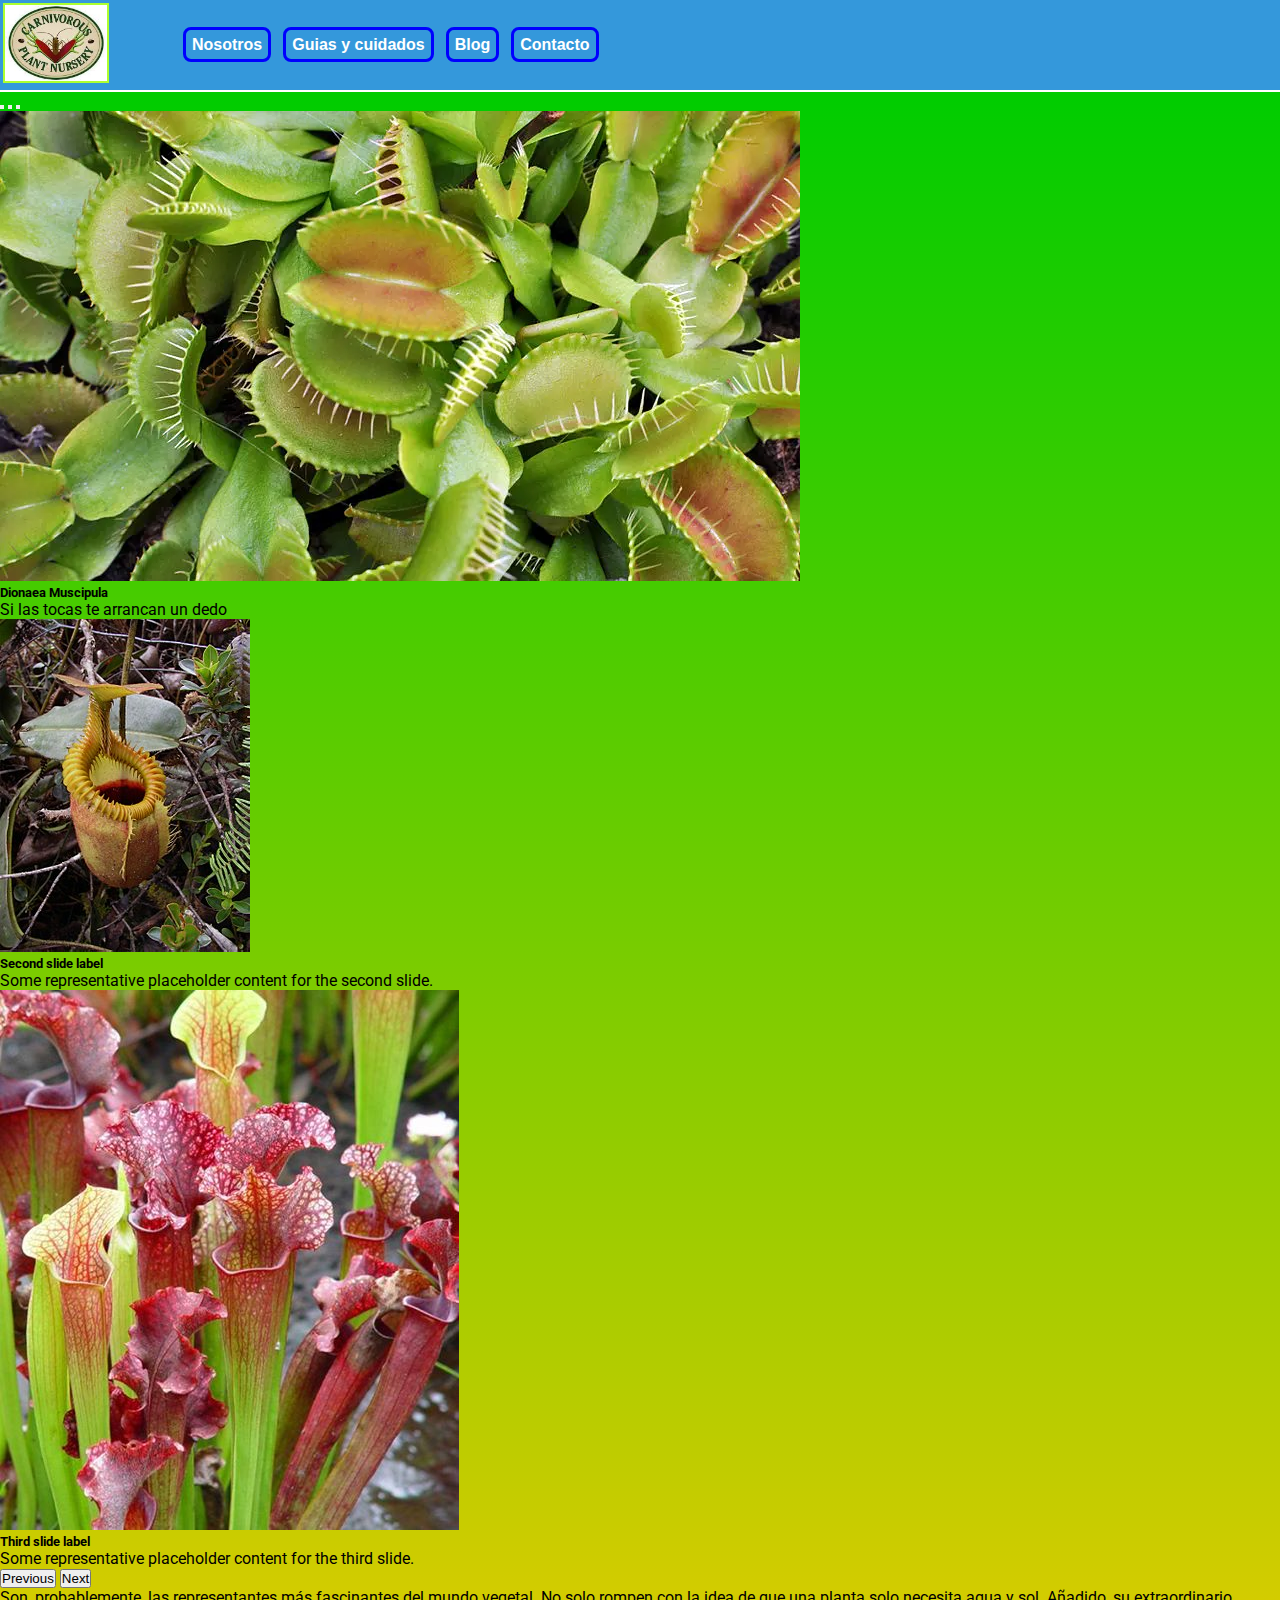
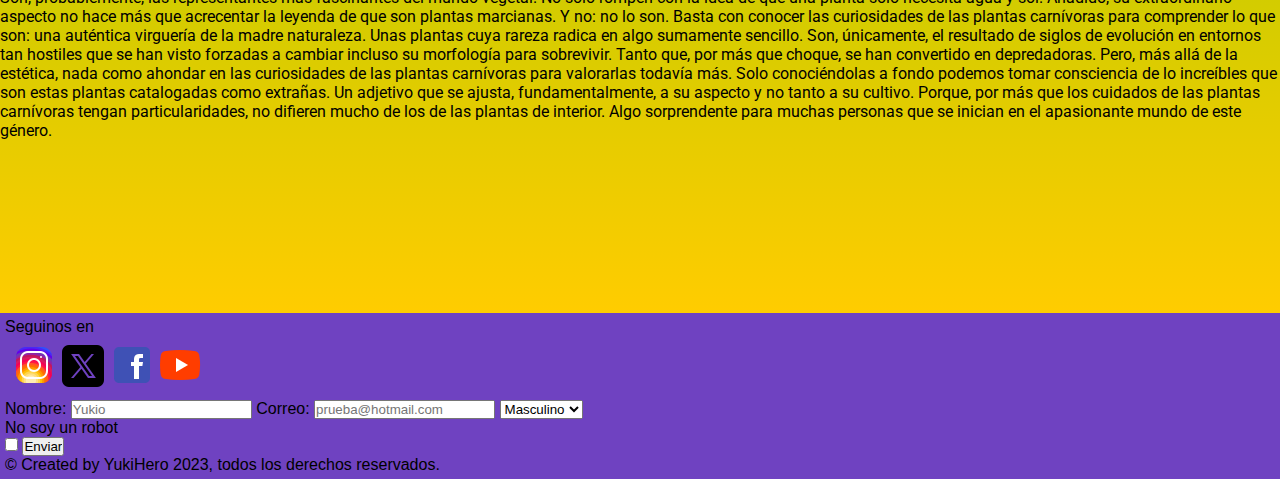
<file: index.html>
<!DOCTYPE html>
<html lang="en">
  <head>
    <meta charset="UTF-8" />
    <meta name="viewport" content="width=device-width, initial-scale=1.0" />
    <title>index</title>

    <!-- CSS S-->
    <link rel="stylesheet" href="CSS/style.css" />
    <!-- favicon -->
    <link rel="shortcut icon" href="img/favicon/icons8-carnivorous-plant-32.png" type="image/x-icon">
    <!--  import font Lato  -->
    <link rel="preconnect" href="https://fonts.googleapis.com" />
    <link rel="preconnect" href="https://fonts.gstatic.com" crossorigin />
    <link
      href="https://fonts.googleapis.com/css2?family=Lato:ital,wght@1,300&display=swap"
      rel="stylesheet"
    />
    <link rel="preconnect" href="https://fonts.googleapis.com" />
    <link rel="preconnect" href="https://fonts.gstatic.com" crossorigin />
    <link
      href="https://fonts.googleapis.com/css2?family=Roboto&display=swap"
      rel="stylesheet"
    />
    <!--link bootstrap-->
    <link href="https://cdn.jsdelivr.net/npm/bootstrap@5.3.2/dist/css/bootstrap.min.css" rel="stylesheet" integrity="sha384-T3c6CoIi6uLrA9TneNEoa7RxnatzjcDSCmG1MXxSR1GAsXEV/Dwwykc2MPK8M2HN" crossorigin="anonymous">

  </head>

  <body>
    <header class="header">
    
      <!-- Header with Logo & Navigate Section-->
      <a href="index.html"><img src="img/logo.jpg" alt="logo" /> </a>
      <nav class="nav">
        <ul>
          <a href="HTML/Nosotros.html">Nosotros</a>
          <a href="HTML/Guias_y_cuidados.html">Guias y cuidados</a>
          <a href="HTML/Blog.html">Blog</a>
          <a href="HTML/Contacto.html">Contacto</a>
        </ul>
      </nav>
      
      <div class="mobile-menu">
        <div class="dropdown">
          <!-- agrego el navbar de la hamburguesa por bootstrap -->
          <button class="navbar-toggler" type="button" data-bs-toggle="dropdown" aria-expanded="false">
            <img src="img/hamburguesa-menú.gif" alt="manu hamburguesa">
          </button>
          <ul class="dropdown-menu">
            <li><a class="dropdown-item" href="HTML/Nosotros.html">Nosotros</a></li>
            <li><a class="dropdown-item" href="HTML/Guias_y_cuidados.html">Guias y cuidados</a></li>
            <li><a class="dropdown-item" href="HTML/Blog.html">Blog</a></li>
            <li><a class="dropdown-item" href="HTML/Contacto.html">Contacto</a></li>
          </ul>
        </div> 
      </div>
      
    </header>
    
    <main>
      

      <!-- uso del contenedor de bootstrap -->
      <section class="container" >
        <div class="row">
          <div class="col">
          <!--Uso de Carrousel-->
            <div id="carouselExampleCaptions" class="carousel slide">
              <div class="carousel-indicators">
                <button type="button" data-bs-target="#carouselExampleCaptions" data-bs-slide-to="0" class="active" aria-current="true" aria-label="Slide 1"></button>
                <button type="button" data-bs-target="#carouselExampleCaptions" data-bs-slide-to="1" aria-label="Slide 2"></button>
                <button type="button" data-bs-target="#carouselExampleCaptions" data-bs-slide-to="2" aria-label="Slide 3"></button>
              </div>
              <div class="carousel-inner">
                <div class="carousel-item active">
                  <img src="img/dionaea_index.webp" class="d-block w-100" alt="Dionaea">
                  <div class="carousel-caption d-none d-md-block">
                    <h5>Dionaea Muscipula</h5>
                    <p>Si las tocas te arrancan un dedo</p>
                  </div>
                </div>
                <div class="carousel-item">
                  <img src="img/Nepenthes.jpg" class="d-block w-100" alt="Nepenthes">
                  <div class="carousel-caption d-none d-md-block">
                    <h5>Second slide label</h5>
                    <p>Some representative placeholder content for the second slide.</p>
                  </div>
                </div>
                <div class="carousel-item">
                  <img src="img/sarracenia.jpg" class="d-block w-100" alt="...">
                  <div class="carousel-caption d-none d-md-block">
                    <h5>Third slide label</h5>
                    <p>Some representative placeholder content for the third slide.</p>
                  </div>
                </div>
              </div>
              <button class="carousel-control-prev" type="button" data-bs-target="#carouselExampleCaptions" data-bs-slide="prev">
                <span class="carousel-control-prev-icon" aria-hidden="true"></span>
                <span class="visually-hidden">Previous</span>
              </button>
              <button class="carousel-control-next" type="button" data-bs-target="#carouselExampleCaptions" data-bs-slide="next">
                <span class="carousel-control-next-icon" aria-hidden="true"></span>
                <span class="visually-hidden">Next</span>
              </button>
            </div>
          </div>
        </div>
      <p>
        Son, probablemente, las representantes más fascinantes del mundo
        vegetal. No solo rompen con la idea de que una planta solo necesita agua
        y sol. Añadido, su extraordinario aspecto no hace más que acrecentar la
        leyenda de que son plantas marcianas. Y no: no lo son. Basta con conocer
        las curiosidades de las plantas carnívoras para comprender lo que son:
        una auténtica virguería de la madre naturaleza. Unas plantas cuya rareza
        radica en algo sumamente sencillo. Son, únicamente, el resultado de
        siglos de evolución en entornos tan hostiles que se han visto forzadas a
        cambiar incluso su morfología para sobrevivir. Tanto que, por más que
        choque, se han convertido en depredadoras. Pero, más allá de la
        estética, nada como ahondar en las curiosidades de las plantas
        carnívoras para valorarlas todavía más. Solo conociéndolas a fondo
        podemos tomar consciencia de lo increíbles que son estas plantas
        catalogadas como extrañas. Un adjetivo que se ajusta, fundamentalmente,
        a su aspecto y no tanto a su cultivo. Porque, por más que los cuidados
        de las plantas carnívoras tengan particularidades, no difieren mucho de
        los de las plantas de interior. Algo sorprendente para muchas personas
        que se inician en el apasionante mundo de este género.
      </p>
      <br />
      <iframe
        width="100%"
        height="100%"
        src="https://www.youtube.com/embed/Ul8_Zge4xYQ?si=JHilHEZX8qN1cfPp"
        title="YouTube video player"
        frameborder="0"
        allow="accelerometer; autoplay; clipboard-write; encrypted-media; gyroscope; picture-in-picture; web-share"
        allowfullscreen></iframe>
          </main>      
          </div>

        </div>

      </section>

      
      <footer>
        <section class="container-fluid">
          <div class="row">
            <div class="col -xs-12 col-md-3">
              <div class="social">
                <p>Seguinos en</p>
                <ul id="social">
                  <!-- Social links -->
                  <li>
                    <a href="https://www.instagram.com/carniplant_oficial/"><img src="img/logo/instagramlogo.png"
                              alt="instagram"
                              id="logotw"
                            />
                          </a>
                    </li>
                    <li>
                      <a href="https://twitter.com/Carniplant"><img src="img/logo/icons8-twitterx-50.png" alt="Twitter" id="logotw"
                          /></a>
                    </li>
                    <li>
                      <a href="https://www.facebook.com/carniplant.plantascarnivoras/"
                      ><img src="img/logo/icons8-facebook-48.png" alt="facebook" id="logotw"
                      /></a>
                    </li>
                    <li>
                          <a href="https://www.youtube.com/@carniplant"
                            ><img src="img/logo/icons8-youtube-play-48.png" alt="YouTube" id="logotw"
                          /></a>
                    </li>
                </ul>
              </div>
            </div>
            <div class="col -xs-12 col-md-8">
              <div class="newsletter">
                <!--       suscribe to newsletter -->
                      
                  <form class="bg-white" action="form.php">
                        <label for="Nombre">Nombre:</label>
                        <input type="text" id="Nombre" placeholder="Yukio" />
                        <label for="Correo">Correo:</label>
                        <input type="email" id="Correo" placeholder="prueba@hotmail.com" />

                        <select name="" id="">
                          <option value=" Masculino">Masculino</option>
                          <option value=" Femenino">Femenino</option>
                        </select>

                        <p>No soy un robot</p>
                        <input type="checkbox" name="" id="" />
                        <input type="submit" value="Enviar" />
                  </form>
              </div>
                            </div>
                          </div>
                        </section>  
          
          <p>© Created by YukiHero 2023, todos los derechos reservados.</p>
        </footer>
        <script src="https://cdn.jsdelivr.net/npm/bootstrap@5.3.2/dist/js/bootstrap.bundle.min.js" integrity="sha384-C6RzsynM9kWDrMNeT87bh95OGNyZPhcTNXj1NW7RuBCsyN/o0jlpcV8Qyq46cDfL" crossorigin="anonymous"></script>

        
  </body>
</html>
</file>
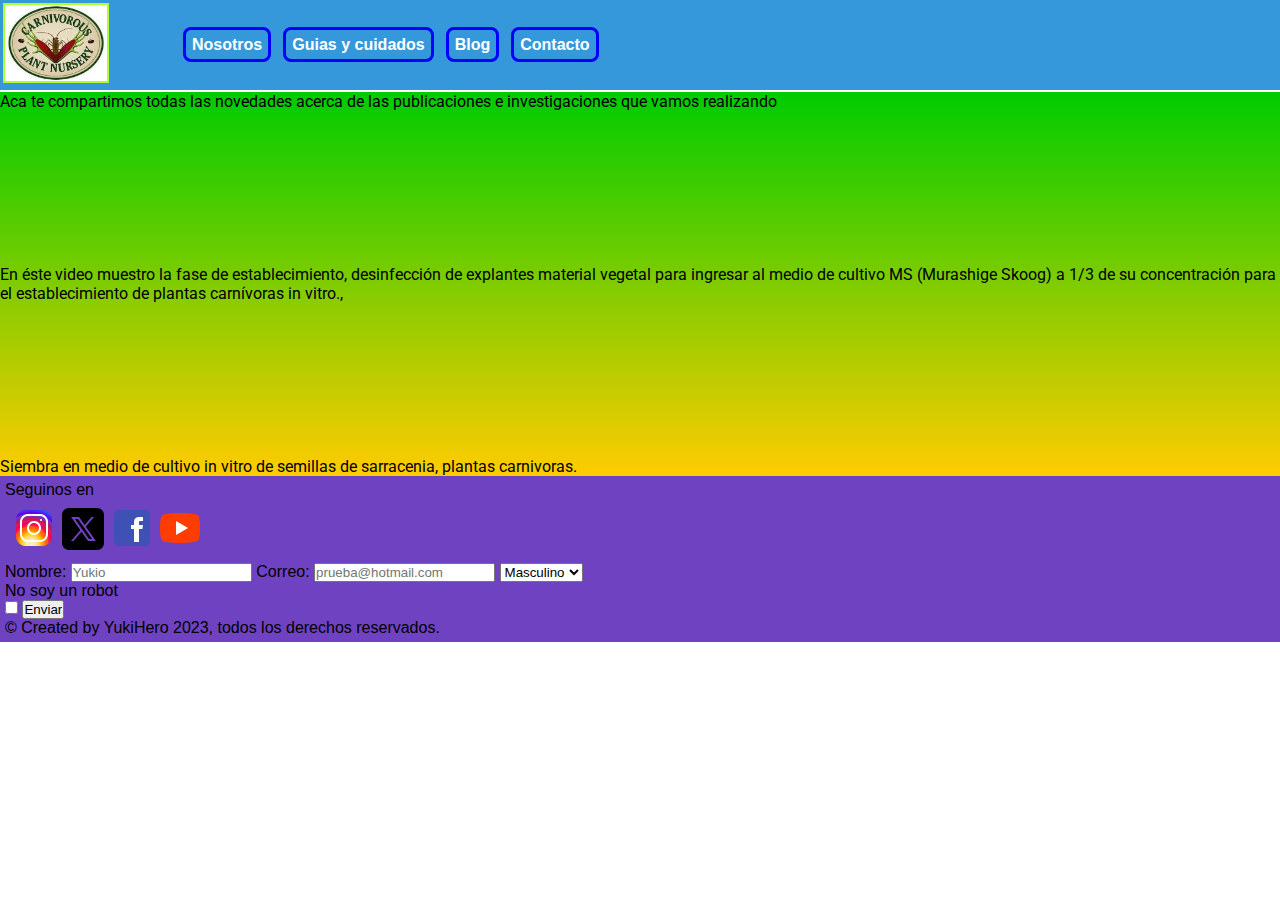
<file: HTML/Blog.html>
<!DOCTYPE html>
<html lang="en">
    <head>
        <meta charset="UTF-8" />
        <meta name="viewport" content="width=device-width, initial-scale=1.0" />
        <title>Blog</title>
    
        <!-- CSS S-->
        <link rel="stylesheet" href="../CSS/style.css" />
        <!-- favicon -->
        <link rel="shortcut icon" href="../img/favicon/icons8-carnivorous-plant-32.png" type="image/x-icon">
        <!--  import font Lato  -->
        <link rel="preconnect" href="https://fonts.googleapis.com" />
        <link rel="preconnect" href="https://fonts.gstatic.com" crossorigin />
        <link
          href="https://fonts.googleapis.com/css2?family=Lato:ital,wght@1,300&display=swap"
          rel="stylesheet"
        />
        <link rel="preconnect" href="https://fonts.googleapis.com" />
        <link rel="preconnect" href="https://fonts.gstatic.com" crossorigin />
        <link
          href="https://fonts.googleapis.com/css2?family=Roboto&display=swap"
          rel="stylesheet"
        />
        <link href="https://cdn.jsdelivr.net/npm/bootstrap@5.3.2/dist/css/bootstrap.min.css" rel="stylesheet" integrity="sha384-T3c6CoIi6uLrA9TneNEoa7RxnatzjcDSCmG1MXxSR1GAsXEV/Dwwykc2MPK8M2HN" crossorigin="anonymous">
      </head>
  <body>
      <header class="header">
          <!-- Header with Logo & Navigate Section-->
        <a href="../index.html"><img src="../img/logo.jpg" alt="logo" /> </a>
        <nav class="nav">
          <ul>
            <a href="../HTML/Nosotros.html">Nosotros</a>
            <a href="../HTML/Guias_y_cuidados.html">Guias y cuidados</a>
            <a href="../HTML/Blog.html">Blog</a>
            <a href="../HTML/Contacto.html">Contacto</a>
          </ul>
        </nav>
        
        <div class="mobile-menu">
          <div class="dropdown">
            <!-- agrego el navbar de la hamburguesa por bootstrap -->
            <button class="navbar-toggler" type="button" data-bs-toggle="dropdown" aria-expanded="false">
              <img src="../img/hamburguesa-menú.gif" alt="manu hamburguesa">
            </button>
            <ul class="dropdown-menu">
              <li><a class="dropdown-item" href="../HTML/Nosotros.html">Nosotros</a></li>
              <li><a class="dropdown-item" href="../HTML/Guias_y_cuidados.html">Guias y cuidados</a></li>
              <li><a class="dropdown-item" href="../HTML/Blog.html">Blog</a></li>
              <li><a class="dropdown-item" href="../HTML/Contacto.html">Contacto</a></li>
            </ul>
          </div> 
        </div>
        </header>
          <main>
            <p>Aca te compartimos todas las novedades acerca de las publicaciones e investigaciones que vamos realizando </p>
            <section class="container">
              <div class="row">
                <div class="col-md-6 col-xs-12">
                  <iframe width="80%" height="50%" src="https://www.youtube.com/embed/-4AyobSe_6g?si=thQY7EOT0x0d1R5u" title="YouTube video player" frameborder="0" allow="accelerometer; autoplay; clipboard-write; encrypted-media; gyroscope; picture-in-picture; web-share" allowfullscreen></iframe>
        
                  <p>En éste video muestro la fase de establecimiento, desinfección de explantes material vegetal para ingresar al medio de cultivo MS (Murashige Skoog) a 1/3 de su concentración para el establecimiento de plantas carnívoras in vitro., 
      
                      
                  </p>
                </div>
                <div class="col-md-6 col-xs-12">
                  <iframe width="80%" height="50%" src="https://www.youtube.com/embed/8mDo9wP1MoI?si=ttirtlM8DstXM_Ei" title="YouTube video player" frameborder="0" allow="accelerometer; autoplay; clipboard-write; encrypted-media; gyroscope; picture-in-picture; web-share" allowfullscreen></iframe>
                    
                  <p>Siembra en medio de cultivo in vitro de semillas de sarracenia, plantas carnivoras.</p>
                </div>
              </div>
            </section>
          </main>
          
          <footer>
            <section class="container-fluid">
              <div class="row">
                <div class="col -xs-12 col-md-3">
                  <div class="social">
                    <p>Seguinos en</p>
                    <ul id="social">
                      <!-- Social links -->
                      <li>
                        <a href="https://www.instagram.com/carniplant_oficial/"><img src="../img/logo/instagramlogo.png"
                                  alt="instagram"
                                  id="logotw"
                                />
                              </a>
                        </li>
                        <li>
                          <a href="https://twitter.com/Carniplant"><img src="../img/logo/icons8-twitterx-50.png" alt="Twitter" id="logotw"
                              /></a>
                        </li>
                        <li>
                          <a href="https://www.facebook.com/carniplant.plantascarnivoras/"
                          ><img src="../img/logo/icons8-facebook-48.png" alt="facebook" id="logotw"
                          /></a>
                        </li>
                        <li>
                              <a href="https://www.youtube.com/@carniplant"
                                ><img src="../img/logo/icons8-youtube-play-48.png" alt="YouTube" id="logotw"
                              /></a>
                        </li>
                    </ul>
                  </div>
                </div>
                <div class="col -xs-12 col-md-8">
                  <div class="newsletter">
                    <!--       suscribe to newsletter -->
                          
                      <form class="bg-white" action="form.php">
                            <label for="Nombre">Nombre:</label>
                            <input type="text" id="Nombre" placeholder="Yukio" />
                            <label for="Correo">Correo:</label>
                            <input type="email" id="Correo" placeholder="prueba@hotmail.com" />
    
                            <select name="" id="">
                              <option value=" Masculino">Masculino</option>
                              <option value=" Femenino">Femenino</option>
                            </select>
    
                            <p>No soy un robot</p>
                            <input type="checkbox" name="" id="" />
                            <input type="submit" value="Enviar" />
                      </form>
                  </div>
                                </div>
                              </div>
                            </section>  
              
              <p>© Created by YukiHero 2023, todos los derechos reservados.</p>
            </footer>
          <script src="https://cdn.jsdelivr.net/npm/bootstrap@5.3.2/dist/js/bootstrap.bundle.min.js" integrity="sha384-C6RzsynM9kWDrMNeT87bh95OGNyZPhcTNXj1NW7RuBCsyN/o0jlpcV8Qyq46cDfL" crossorigin="anonymous"></script>
      
  </body>


</html>
</file>
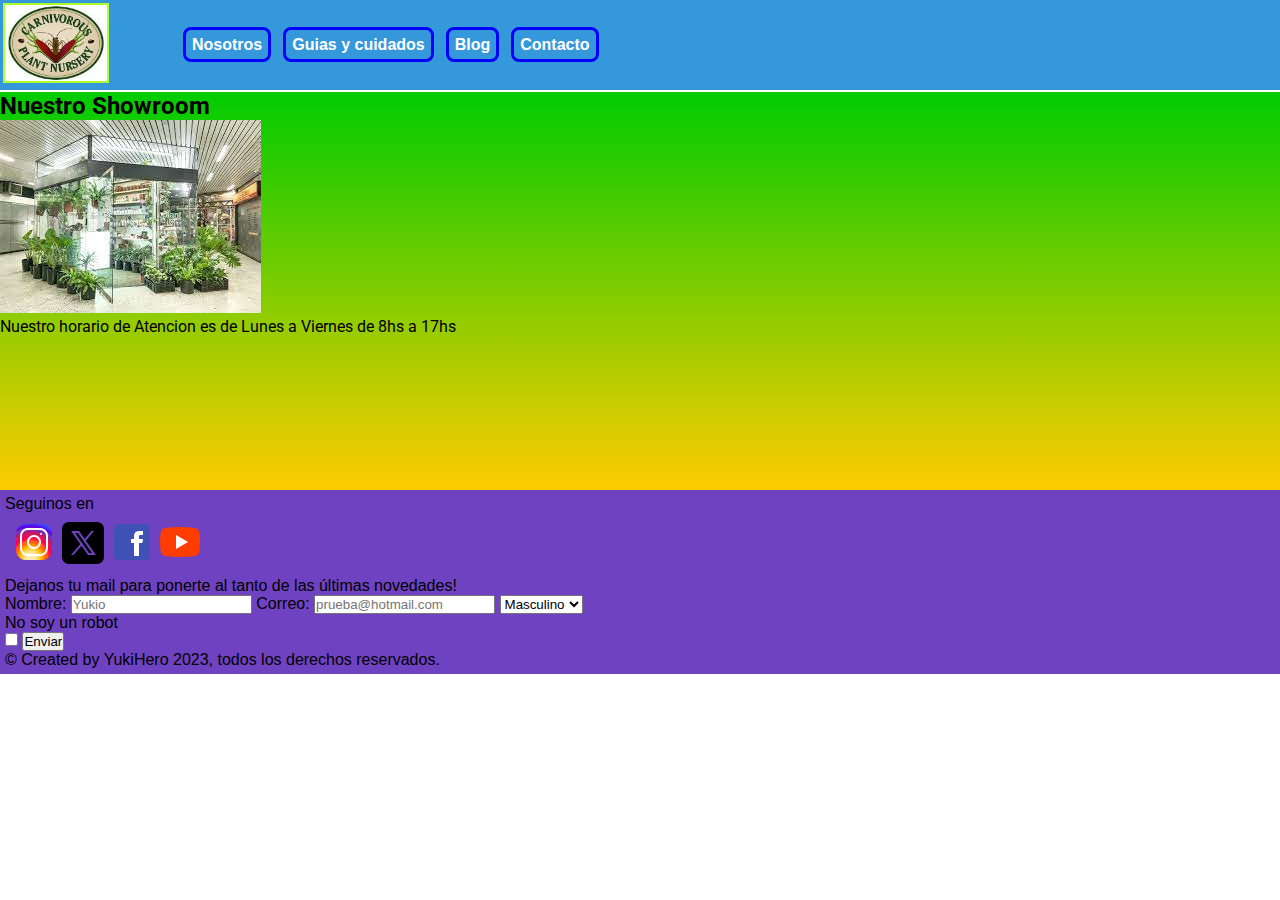
<file: HTML/Contacto.html>
<!DOCTYPE html>
<html lang="en">
    <head>
      <head>
        <meta charset="UTF-8" />
        <meta name="viewport" content="width=device-width, initial-scale=1.0" />
        <title>Contacto</title>
    
        <!-- CSS S-->
        <link rel="stylesheet" href="../CSS/style.css" />
        <!-- favicon -->
        <link rel="shortcut icon" href="../img/favicon/icons8-carnivorous-plant-32.png" type="image/x-icon">
        <!--  import font Lato  -->
        <link rel="preconnect" href="https://fonts.googleapis.com" />
        <link rel="preconnect" href="https://fonts.gstatic.com" crossorigin />
        <link
          href="https://fonts.googleapis.com/css2?family=Lato:ital,wght@1,300&display=swap"
          rel="stylesheet"
        />
        <link rel="preconnect" href="https://fonts.googleapis.com" />
        <link rel="preconnect" href="https://fonts.gstatic.com" crossorigin />
        <link
          href="https://fonts.googleapis.com/css2?family=Roboto&display=swap"
          rel="stylesheet"
        />
        <link href="https://cdn.jsdelivr.net/npm/bootstrap@5.3.2/dist/css/bootstrap.min.css" rel="stylesheet" integrity="sha384-T3c6CoIi6uLrA9TneNEoa7RxnatzjcDSCmG1MXxSR1GAsXEV/Dwwykc2MPK8M2HN" crossorigin="anonymous">
      </head>
      </head>
    <body>
      <header class="header">
        <!-- Header with Logo & Navigate Section-->
      <a href="../index.html"><img src="../img/logo.jpg" alt="logo" /> </a>
      <nav class="nav">
        <ul>
          <a href="../HTML/Nosotros.html">Nosotros</a>
          <a href="../HTML/Guias_y_cuidados.html">Guias y cuidados</a>
          <a href="../HTML/Blog.html">Blog</a>
          <a href="../HTML/Contacto.html">Contacto</a>
        </ul>
      </nav>
      
      <div class="mobile-menu">
        <div class="dropdown">
          <!-- agrego el navbar de la hamburguesa por bootstrap -->
          <button class="navbar-toggler" type="button" data-bs-toggle="dropdown" aria-expanded="false">
            <img src="../img/hamburguesa-menú.gif" alt="manu hamburguesa">
          </button>
          <ul class="dropdown-menu">
            <li><a class="dropdown-item" href="../HTML/Nosotros.html">Nosotros</a></li>
            <li><a class="dropdown-item" href="../HTML/Guias_y_cuidados.html">Guias y cuidados</a></li>
            <li><a class="dropdown-item" href="../HTML/Blog.html">Blog</a></li>
            <li><a class="dropdown-item" href="../HTML/Contacto.html">Contacto</a></li>
          </ul>
        </div> 
      </div>
      </header>
        <main>
        
                
                
                
                <h2>Nuestro Showroom</h2>
                <img src="../img/showroom.jpg" alt="">
                <br>    

                <p>Nuestro horario de Atencion es de Lunes a Viernes de 8hs a 17hs</p>
                <div class="ubicacion">
                  <iframe src="https://www.google.com/maps/embed?pb=!1m18!1m12!1m3!1d3282.167080436436!2d-58.62029372504804!3d-34.65048315996812!2m3!1f0!2f0!3f0!3m2!1i1024!2i768!4f13.1!3m3!1m2!1s0x95bcc766ae9f7977%3A0x581110b8abdf9870!2sAlmte.%20Guillermo%20Brown%20623%2C%20B1708%20EFL%2C%20Provincia%20de%20Buenos%20Aires!5e0!3m2!1ses!2sar!4v1698329002344!5m2!1ses!2sar" width="100%" height="100%" style="border:0;" allowfullscreen="" loading="lazy" referrerpolicy="no-referrer-when-downgrade"></iframe>
                </div>
                
    </main>
        
    <footer>
      <!-- Contenedor de columnas de bootstrap -->
      <div class="container text-center">
        <div class="row">
          <div class="col">
            
            <section class="social">
              <p>Seguinos en</p>
            <ul id="social">
              
              <!-- Social links -->
              <li>
                
                <a href="https://www.instagram.com/carniplant_oficial/"
                  ><img
                    src="../img/logo/instagramlogo.png"
                    alt="instagram"
                    id="logotw"
                  />
                </a>
              </li>
              <li>
                <a href="https://twitter.com/Carniplant"
                  ><img src="../img/logo/icons8-twitterx-50.png" alt="Twitter" id="logotw"
                /></a>
              </li>
              <li>
                <a href="https://www.facebook.com/carniplant.plantascarnivoras/"
                  ><img src="../img/logo/icons8-facebook-48.png" alt="facebook" id="logotw"
                /></a>
              </li>
              <li>
                <a href="https://www.youtube.com/@carniplant"
                  ><img src="../img/logo/icons8-youtube-play-48.png" alt="YouTube" id="logotw"
                /></a>
              </li>
            </ul>
          </div>
          <div class="col">
          </section>
            
            <section class="newsletter">
              <!--suscribe to newsletter-->
              <p>Dejanos tu mail para ponerte al tanto de las últimas novedades!</p>
              <form class="bg-white" action="form.php">
                <label for="Nombre">Nombre:</label>
                <input type="text" id="Nombre" placeholder="Yukio" />
                <label for="Correo">Correo:</label>
                <input type="email" id="Correo" placeholder="prueba@hotmail.com" />
      
                <select name="" id="">
                  <option value=" Masculino">Masculino</option>
                  <option value=" Femenino">Femenino</option>
                </select>
      
                <p>No soy un robot</p>
                <input type="checkbox" name="" id="" />
                <input type="submit" value="Enviar" />
              </form>
            </section>
      
          </div>
          
          </div>
        </div>
        <p>© Created by YukiHero 2023, todos los derechos reservados.</p>
      </footer>
      <script src="https://cdn.jsdelivr.net/npm/bootstrap@5.3.2/dist/js/bootstrap.bundle.min.js" integrity="sha384-C6RzsynM9kWDrMNeT87bh95OGNyZPhcTNXj1NW7RuBCsyN/o0jlpcV8Qyq46cDfL" crossorigin="anonymous"></script>
    </body>
</html>
</file>
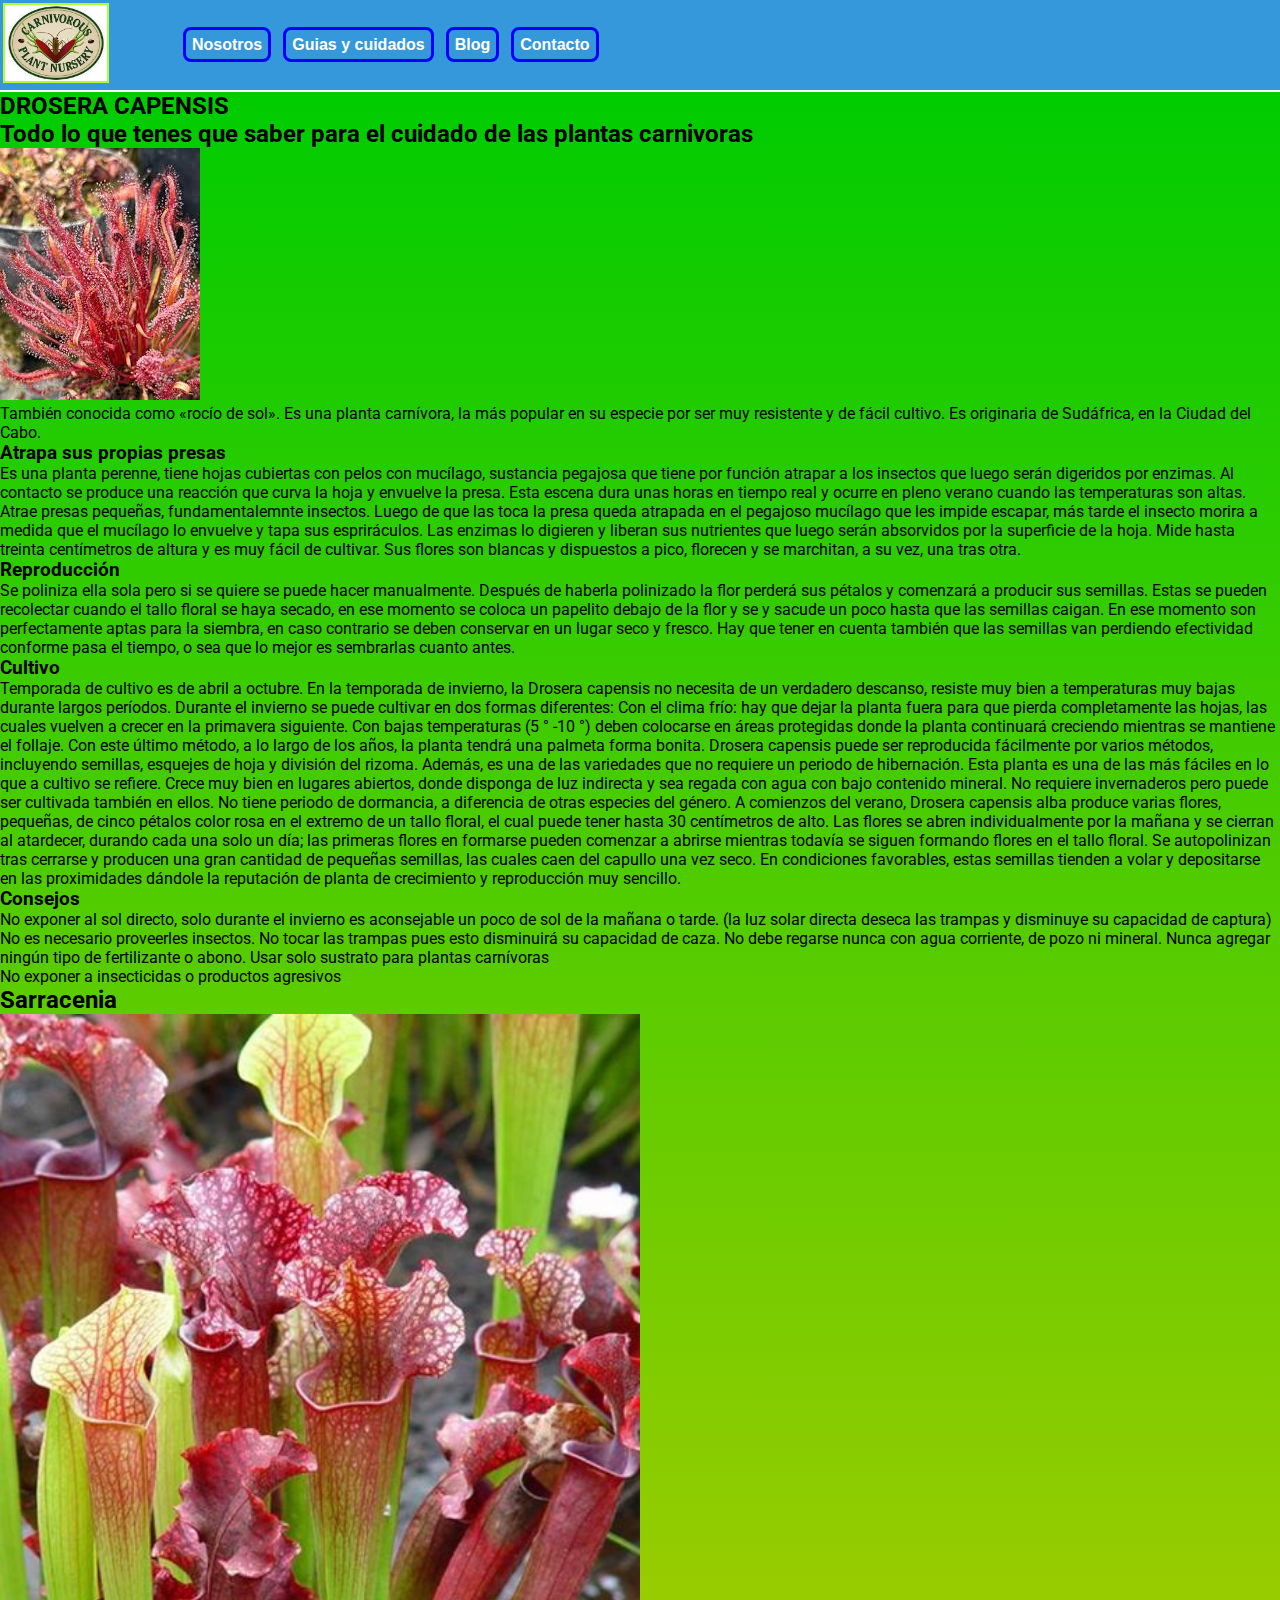
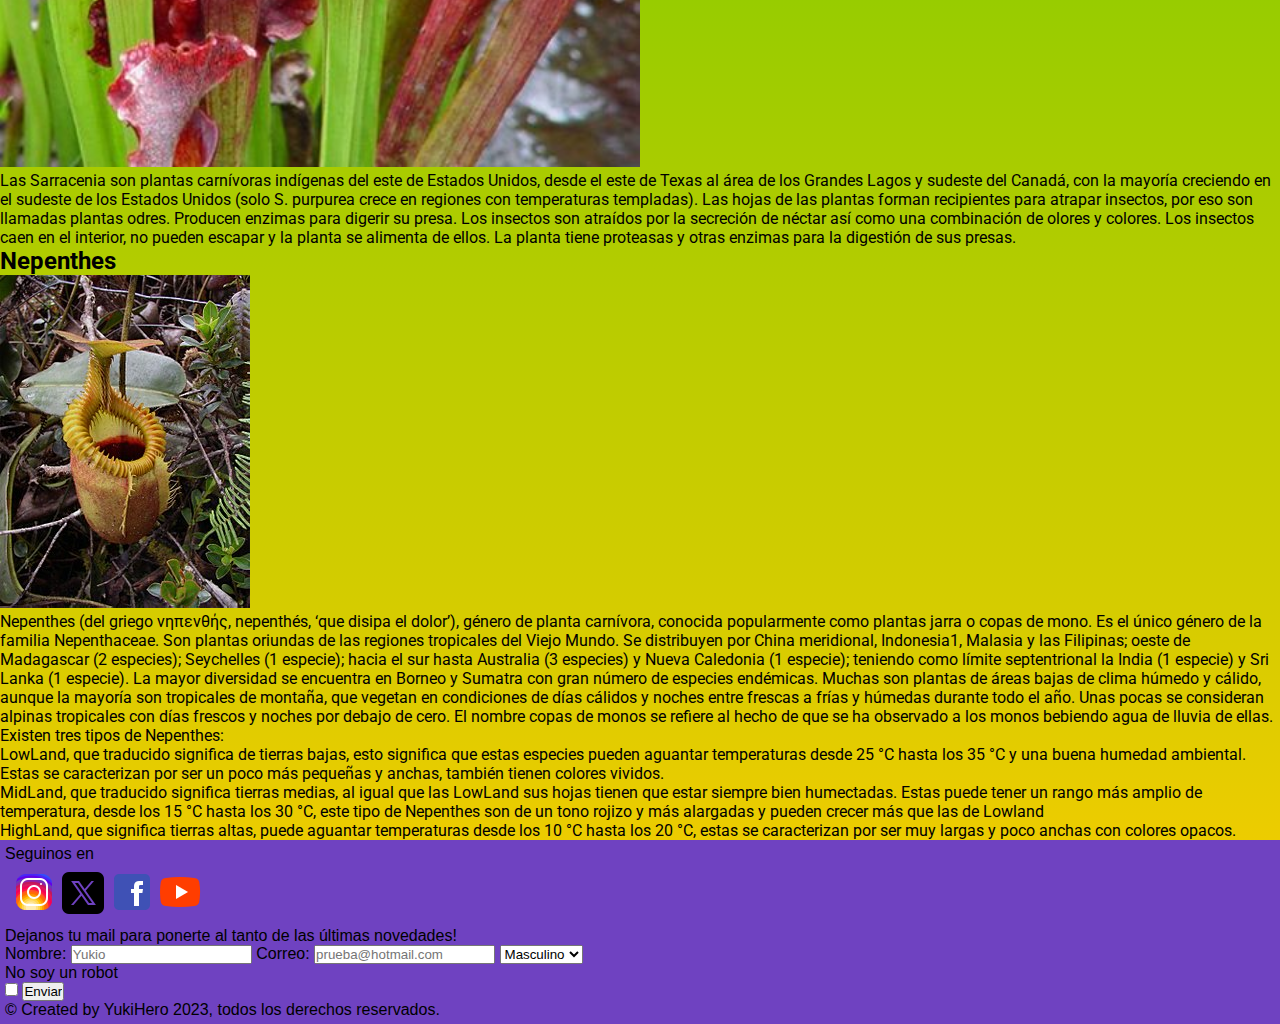
<file: HTML/Guias_y_cuidados.html>
<!DOCTYPE html>
<html lang="en">
    <head>
        <meta charset="UTF-8" />
        <meta name="viewport" content="width=device-width, initial-scale=1.0" />
        <title>Blog</title>
    
        <!-- CSS S-->
        <link rel="stylesheet" href="../CSS/style.css" />
        <!-- favicon -->
        <link rel="shortcut icon" href="../img/favicon/icons8-carnivorous-plant-32.png" type="image/x-icon">
        <!--  import font Lato  -->
        <link rel="preconnect" href="https://fonts.googleapis.com" />
        <link rel="preconnect" href="https://fonts.gstatic.com" crossorigin />
        <link
          href="https://fonts.googleapis.com/css2?family=Lato:ital,wght@1,300&display=swap"
          rel="stylesheet"
        />
        <link rel="preconnect" href="https://fonts.googleapis.com" />
        <link rel="preconnect" href="https://fonts.gstatic.com" crossorigin />
        <link
          href="https://fonts.googleapis.com/css2?family=Roboto&display=swap"
          rel="stylesheet"
        />
        <link href="https://cdn.jsdelivr.net/npm/bootstrap@5.3.2/dist/css/bootstrap.min.css" rel="stylesheet" integrity="sha384-T3c6CoIi6uLrA9TneNEoa7RxnatzjcDSCmG1MXxSR1GAsXEV/Dwwykc2MPK8M2HN" crossorigin="anonymous">
      </head>
  <body>
      <header class="header">
          <!-- Header with Logo & Navigate Section-->
        <a href="../index.html"><img src="../img/logo.jpg" alt="logo" /> </a>
        <nav class="nav">
          <ul>
            <a href="../HTML/Nosotros.html">Nosotros</a>
            <a href="../HTML/Guias_y_cuidados.html">Guias y cuidados</a>
            <a href="../HTML/Blog.html">Blog</a>
            <a href="../HTML/Contacto.html">Contacto</a>
          </ul>
        </nav>
        
        <div class="mobile-menu">
          <div class="dropdown">
            <!-- agrego el navbar de la hamburguesa por bootstrap -->
            <button class="navbar-toggler" type="button" data-bs-toggle="dropdown" aria-expanded="false">
              <img src="../img/hamburguesa-menú.gif" alt="manu hamburguesa">
            </button>
            <ul class="dropdown-menu">
              <li><a class="dropdown-item" href="../HTML/Nosotros.html">Nosotros</a></li>
              <li><a class="dropdown-item" href="../HTML/Guias_y_cuidados.html">Guias y cuidados</a></li>
              <li><a class="dropdown-item" href="../HTML/Blog.html">Blog</a></li>
              <li><a class="dropdown-item" href="../HTML/Contacto.html">Contacto</a></li>
            </ul>
          </div> 
        </div>
        </header>

        <main>
            <div id="drosera">
            <h2>DROSERA CAPENSIS</h2>
            <h2>Todo lo que tenes que saber para el cuidado de las plantas carnivoras</h2>
            <img src="../img/drosera.jpg" alt="Esta imagen no se encuentra disponible">
            
                <p>También conocida como «rocío de sol». Es una planta carnívora, la más popular en su especie por ser muy resistente y de fácil cultivo. Es originaria de Sudáfrica, en la Ciudad del Cabo.</p>
            </div>
            <h3>Atrapa sus propias presas
            </h3>
            <p>Es una planta perenne, tiene hojas cubiertas con pelos con mucílago, sustancia pegajosa que tiene por función atrapar a los insectos que luego serán digeridos por enzimas. Al contacto se produce una reacción que curva la hoja y envuelve la presa. Esta escena dura unas horas en tiempo real y ocurre en pleno verano cuando las temperaturas son altas.

                Atrae presas pequeñas, fundamentalemnte insectos. Luego de que las toca la presa queda atrapada en el pegajoso mucílago que les impide escapar, más tarde el insecto morira a medida que el mucílago lo envuelve y tapa sus espriráculos. Las enzimas lo digieren y liberan sus nutrientes que luego serán absorvidos por la superficie de la hoja.
                Mide hasta treinta centímetros de altura y es muy fácil de cultivar. Sus flores son blancas y dispuestos a pico, florecen y se marchitan, a su vez, una tras otra.</p>
            
                
            
            <h3>Reproducción
            </h3>
            <p>Se poliniza ella sola pero si se quiere se puede hacer manualmente. Después de haberla polinizado la flor perderá sus pétalos y comenzará a producir sus semillas. Estas se pueden recolectar cuando el tallo floral se haya secado, en ese momento se coloca un papelito debajo de la flor y se y sacude un poco hasta que las semillas caigan. En ese momento son perfectamente aptas para la siembra, en caso contrario se deben conservar en un lugar seco y fresco. Hay que tener en cuenta también que las semillas van perdiendo efectividad conforme pasa el tiempo, o sea que lo mejor es sembrarlas cuanto antes.</p>

            <h3>Cultivo
            </h3>

            <p>Temporada de cultivo es de abril a octubre. En la temporada de invierno, la Drosera capensis no necesita de un verdadero descanso, resiste muy bien a temperaturas muy bajas durante largos períodos. Durante el invierno se puede cultivar en dos formas diferentes:

                Con el clima frío: hay que dejar la planta fuera para que pierda completamente las hojas, las cuales vuelven a crecer en la primavera siguiente.
                Con bajas temperaturas (5 ° -10 °) deben colocarse en áreas protegidas donde la planta continuará creciendo mientras se mantiene el follaje. Con este último método, a lo largo de los años, la planta tendrá una palmeta forma bonita.
                Drosera capensis puede ser reproducida fácilmente por varios métodos, incluyendo semillas, esquejes de hoja y división del rizoma. Además, es una de las variedades que no requiere un periodo de hibernación. Esta planta es una de las más fáciles en lo que a cultivo se refiere. Crece muy bien en lugares abiertos, donde disponga de luz indirecta y sea regada con agua con bajo contenido mineral. No requiere invernaderos pero puede ser cultivada también en ellos. No tiene periodo de dormancia, a diferencia de otras especies del género. A comienzos del verano, Drosera capensis alba produce varias flores, pequeñas, de cinco pétalos color rosa en el extremo de un tallo floral, el cual puede tener hasta 30 centímetros de alto. Las flores se abren individualmente por la mañana y se cierran al atardecer, durando cada una solo un día; las primeras flores en formarse pueden comenzar a abrirse mientras todavía se siguen formando flores en el tallo floral. Se autopolinizan tras cerrarse y producen una gran cantidad de pequeñas semillas, las cuales caen del capullo una vez seco. En condiciones favorables, estas semillas tienden a volar y depositarse en las proximidades dándole la reputación de planta de crecimiento y reproducción muy sencillo.</p>

            <h3>Consejos</h3>
            <p>No exponer al sol directo, solo durante el invierno es aconsejable un poco de sol de la mañana o tarde. (la luz solar directa deseca las trampas y disminuye su capacidad de captura)
                No es necesario proveerles insectos.
                No tocar las trampas pues esto disminuirá su capacidad de caza.
                No debe regarse nunca con agua corriente, de pozo ni mineral.
                Nunca agregar ningún tipo de fertilizante o abono.
                Usar solo sustrato para plantas carnívoras
            </p>
                No exponer a insecticidas o productos agresivos
            </div>

            <div id="Sarracenia">
                <h2>Sarracenia</h2>
                <img src="../img/sarracenia.jpg" alt="sarracenia" height="50%" width="50%">
                <p>Las Sarracenia son plantas carnívoras indígenas del este de Estados Unidos, desde el este de Texas al área de los Grandes Lagos y sudeste del Canadá, con la mayoría creciendo en el sudeste de los Estados Unidos (solo S. purpurea crece en regiones con temperaturas templadas). Las hojas de las plantas forman recipientes para atrapar insectos, por eso son llamadas plantas odres. Producen enzimas para digerir su presa. Los insectos son atraídos por la secreción de néctar así como una combinación de olores y colores. Los insectos caen en el interior, no pueden escapar y la planta se alimenta de ellos. La planta tiene proteasas y otras enzimas para la digestión de sus presas.</p>
            
            </div>

            <div id="Nepenthes">
                <h2>Nepenthes</h2>
                <img src="../img/Nepenthes.jpg" alt="Nepenthes">
                <p>Nepenthes (del griego νηπενθής, nepenthés, ‘que disipa el dolor’), género de planta carnívora, conocida popularmente como plantas jarra o copas de mono. Es el único género de la familia Nepenthaceae. Son plantas oriundas de las regiones tropicales del Viejo Mundo. Se distribuyen por China meridional, Indonesia1​, Malasia y las Filipinas; oeste de Madagascar (2 especies); Seychelles (1 especie); hacia el sur hasta Australia (3 especies) y Nueva Caledonia (1 especie); teniendo como límite septentrional la India (1 especie) y Sri Lanka (1 especie).

                    La mayor diversidad se encuentra en Borneo y Sumatra con gran número de especies endémicas. Muchas son plantas de áreas bajas de clima húmedo y cálido, aunque la mayoría son tropicales de montaña, que vegetan en condiciones de días cálidos y noches entre frescas a frías y húmedas durante todo el año. Unas pocas se consideran alpinas tropicales con días frescos y noches por debajo de cero. El nombre copas de monos se refiere al hecho de que se ha observado a los monos bebiendo agua de lluvia de ellas.
                    <br>
                    Existen tres tipos de Nepenthes:</p>
                    <ol id="Tipos de Nepenthes">
                        <li>LowLand, que traducido significa de tierras bajas, esto significa que estas especies pueden aguantar temperaturas desde 25 °C hasta los 35 °C y una buena humedad ambiental. Estas se caracterizan por ser un poco más pequeñas y anchas, también tienen colores vividos.</li>
                        <li>MidLand, que traducido significa tierras medias, al igual que las LowLand sus hojas tienen que estar siempre bien humectadas. Estas puede tener un rango más amplio de temperatura, desde los 15 °C hasta los 30 °C, este tipo de Nepenthes son de un tono rojizo y más alargadas y pueden crecer más que las de Lowland</li>
                        <li>HighLand, que significa tierras altas, puede aguantar temperaturas desde los 10 °C hasta los 20 °C, estas se caracterizan por ser muy largas y poco anchas con colores opacos.
                        </li>
                    </ol>

            </div>
            

            <footer>
                <!-- Contenedor de columnas de bootstrap -->
                <div class="container text-center">
                  <div class="row">
                    <div class="col">
                      
                      <section class="social">
                        <p>Seguinos en</p>
                      <ul id="social">
                        
                        <!-- Social links -->
                        <li>
                          
                          <a href="https://www.instagram.com/carniplant_oficial/"
                            ><img
                              src="../img/logo/instagramlogo.png"
                              alt="instagram"
                              id="logotw"
                            />
                          </a>
                        </li>
                        <li>
                          <a href="https://twitter.com/Carniplant"
                            ><img src="../img/logo/icons8-twitterx-50.png" alt="Twitter" id="logotw"
                          /></a>
                        </li>
                        <li>
                          <a href="https://www.facebook.com/carniplant.plantascarnivoras/"
                            ><img src="../img/logo/icons8-facebook-48.png" alt="facebook" id="logotw"
                          /></a>
                        </li>
                        <li>
                          <a href="https://www.youtube.com/@carniplant"
                            ><img src="../img/logo/icons8-youtube-play-48.png" alt="YouTube" id="logotw"
                          /></a>
                        </li>
                      </ul>
                    </div>
                    <div class="col">
                    </section>
                      
                      <section class="newsletter">
                        <!--suscribe to newsletter-->
                        <p>Dejanos tu mail para ponerte al tanto de las últimas novedades!</p>
                        <form class="bg-white" action="form.php">
                          <label for="Nombre">Nombre:</label>
                          <input type="text" id="Nombre" placeholder="Yukio" />
                          <label for="Correo">Correo:</label>
                          <input type="email" id="Correo" placeholder="prueba@hotmail.com" />
                
                          <select name="" id="">
                            <option value=" Masculino">Masculino</option>
                            <option value=" Femenino">Femenino</option>
                          </select>
                
                          <p>No soy un robot</p>
                          <input type="checkbox" name="" id="" />
                          <input type="submit" value="Enviar" />
                        </form>
                      </section>
                
                    </div>
                    
                  </div>
                </div>
          
                
                
                <p>© Created by YukiHero 2023, todos los derechos reservados.</p>
              </footer>
              <script src="https://cdn.jsdelivr.net/npm/bootstrap@5.3.2/dist/js/bootstrap.bundle.min.js" integrity="sha384-C6RzsynM9kWDrMNeT87bh95OGNyZPhcTNXj1NW7RuBCsyN/o0jlpcV8Qyq46cDfL" crossorigin="anonymous"></script>
          
      </body>
</html>
</file>
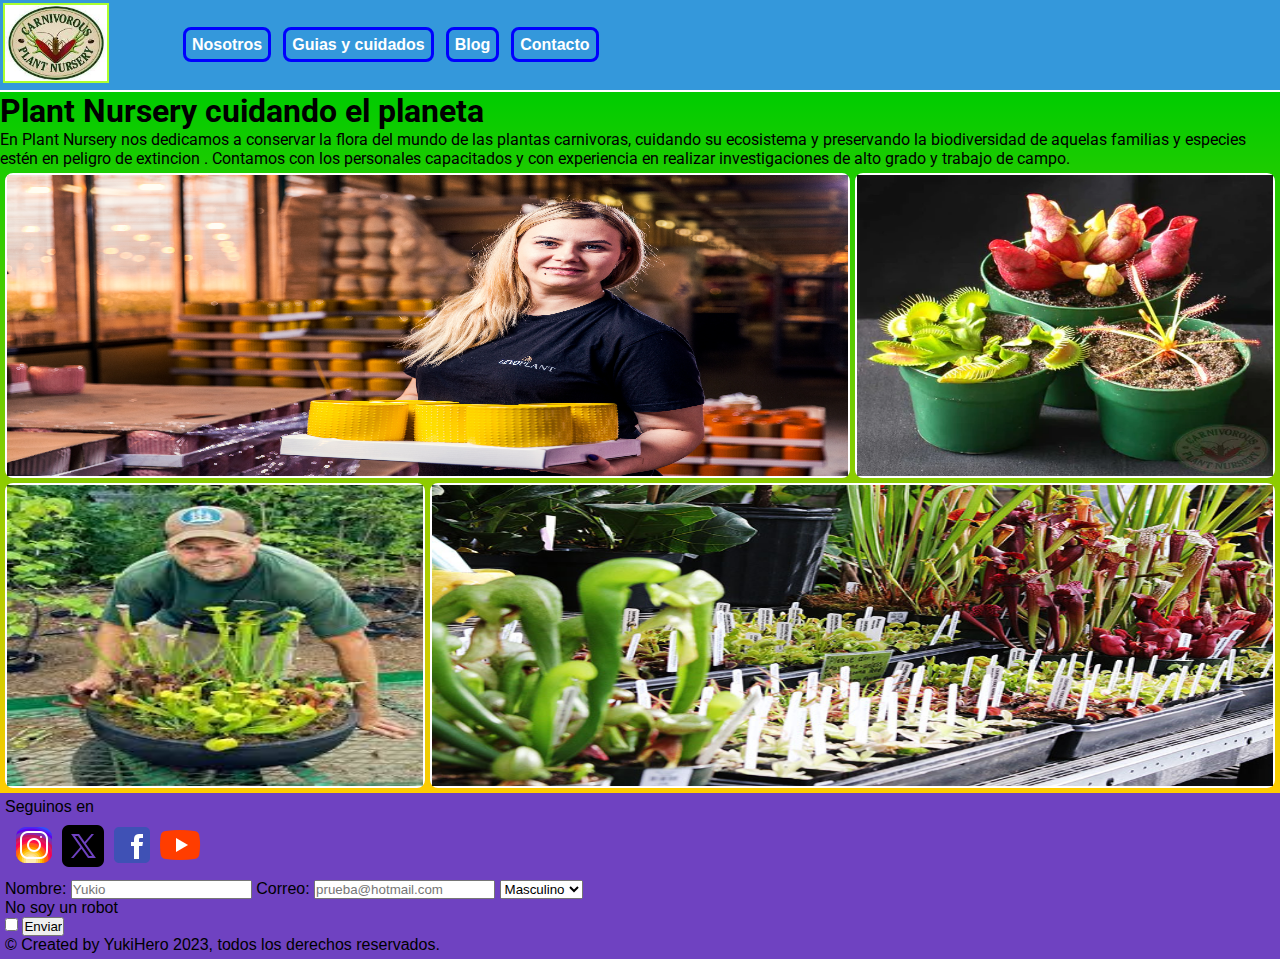
<file: HTML/Nosotros.html>
<!DOCTYPE html>
<html lang="en">
    <head>
        <meta charset="UTF-8" />
        <meta name="viewport" content="width=device-width, initial-scale=1.0" />
        <title>Document</title>
    
        <!-- CSS S-->
        <link rel="stylesheet" href="../CSS/style.css" />
        <!-- favicon -->
        <link rel="shortcut icon" href="../img/favicon/icons8-carnivorous-plant-32.png" type="image/x-icon">
        <!--  import font Lato  -->
        <link rel="preconnect" href="https://fonts.googleapis.com" />
        <link rel="preconnect" href="https://fonts.gstatic.com" crossorigin />
        <link
          href="https://fonts.googleapis.com/css2?family=Lato:ital,wght@1,300&display=swap"
          rel="stylesheet"
        />
        <link rel="preconnect" href="https://fonts.googleapis.com" />
        <link rel="preconnect" href="https://fonts.gstatic.com" crossorigin />
        <link
          href="https://fonts.googleapis.com/css2?family=Roboto&display=swap"
          rel="stylesheet"
        />
        <link href="https://cdn.jsdelivr.net/npm/bootstrap@5.3.2/dist/css/bootstrap.min.css" rel="stylesheet" integrity="sha384-T3c6CoIi6uLrA9TneNEoa7RxnatzjcDSCmG1MXxSR1GAsXEV/Dwwykc2MPK8M2HN" crossorigin="anonymous">
      </head>
    <body>
      <header class="header">
        <!-- Header with Logo & Navigate Section-->
        <a href="../index.html"><img src="../img/logo.jpg" alt="logo" /> </a>
        <nav class="nav">
          <ul>
            <a href="../HTML/Nosotros.html">Nosotros</a>
            <a href="../HTML/Guias_y_cuidados.html">Guias y cuidados</a>
            <a href="../HTML/Blog.html">Blog</a>
            <a href="../HTML/Contacto.html">Contacto</a>
          </ul>
        </nav>
      
        <div class="mobile-menu">
          <div class="dropdown">
            <!-- agrego el navbar de la hamburguesa por bootstrap -->
            <button class="navbar-toggler" type="button" data-bs-toggle="dropdown" aria-expanded="false">
              <img src="../img/hamburguesa-menú.gif" alt="manu hamburguesa">
            </button>
            <ul class="dropdown-menu">
              <li><a class="dropdown-item" href="../HTML/Nosotros.html">Nosotros</a></li>
              <li><a class="dropdown-item" href="../HTML/Guias_y_cuidados.html">Guias y cuidados</a></li>
              <li><a class="dropdown-item" href="../HTML/Blog.html">Blog</a></li>
              <li><a class="dropdown-item" href="../HTML/Contacto.html">Contacto</a></li>
            </ul>
          </div> 
        </div>
      </header>
      <main>
        <h1>Plant Nursery cuidando el planeta</h1>
        <p>En Plant Nursery nos dedicamos a conservar la flora del mundo de las plantas carnivoras, cuidando su ecosistema y preservando la biodiversidad  de aquelas familias y especies estén en peligro de extincion
        . Contamos con los personales capacitados y con experiencia en realizar investigaciones de alto grado y trabajo de campo.
        </p>
        <!-- Uso de grillas -->
            <div class="grid-container">
                <div class="grid-item-1">
                  <img src="..//img/profesional.jpg"  alt="la imagen no existe">
                </div>
                <div class="grid-item-2">
                  <img src="../img/begset1.4a_512x.webp"  alt="">
                </div>
                <div class="grid-item-3">
                  <img src="../img/descarga.jpeg"  alt="">
                </div>
                <div class="grid-item-4">
                  <img src="../img/garden.jpg"  alt="">
                </div>
                <!-- <div class="grid-item">5</div>
                <div class="grid-item">6</div> -->
            </div>
      </main>
      <footer>
        <section class="container-fluid">
          <div class="row">
            <div class="col -xs-12 col-md-3">
              <div class="social">
                <p>Seguinos en</p>
                <ul id="social">
                  <!-- Social links -->
                  <li>
                    <a href="https://www.instagram.com/carniplant_oficial/"><img src="../img/logo/instagramlogo.png"
                              alt="instagram"
                              id="logotw"
                            />
                          </a>
                    </li>
                    <li>
                      <a href="https://twitter.com/Carniplant"><img src="../img/logo/icons8-twitterx-50.png" alt="Twitter" id="logotw"
                          /></a>
                    </li>
                    <li>
                      <a href="https://www.facebook.com/carniplant.plantascarnivoras/"
                      ><img src="../img/logo/icons8-facebook-48.png" alt="facebook" id="logotw"
                      /></a>
                    </li>
                    <li>
                          <a href="https://www.youtube.com/@carniplant"
                            ><img src="../img/logo/icons8-youtube-play-48.png" alt="YouTube" id="logotw"
                          /></a>
                    </li>
                </ul>
              </div>
            </div>
            <div class="col -xs-12 col-md-8">
              <div class="newsletter">
                <!--       suscribe to newsletter -->
                      
                  <form class="bg-white" action="form.php">
                        <label for="Nombre">Nombre:</label>
                        <input type="text" id="Nombre" placeholder="Yukio" />
                        <label for="Correo">Correo:</label>
                        <input type="email" id="Correo" placeholder="prueba@hotmail.com" />

                        <select name="" id="">
                          <option value=" Masculino">Masculino</option>
                          <option value=" Femenino">Femenino</option>
                        </select>

                        <p>No soy un robot</p>
                        <input type="checkbox" name="" id="" />
                        <input type="submit" value="Enviar" />
                  </form>
              </div>
                            </div>
                          </div>
                        </section>  
          
          <p>© Created by YukiHero 2023, todos los derechos reservados.</p>
        </footer>
      <script src="https://cdn.jsdelivr.net/npm/bootstrap@5.3.2/dist/js/bootstrap.bundle.min.js" integrity="sha384-C6RzsynM9kWDrMNeT87bh95OGNyZPhcTNXj1NW7RuBCsyN/o0jlpcV8Qyq46cDfL" crossorigin="anonymous"></script>
    </body>
</html>
</file>
<file: CSS/style.css>
header {
  display: flex;
  background: #3498db;
  font-family: fuente_header;
  padding: 3px;
  align-items: center;
  border-bottom: 2px solid white;
}
header img {
  width: 60%;
  border: 2px solid greenyellow;
}
header nav ul a {
  color: #FFFFFF;
  text-decoration: none;
  padding: 6px;
  font-family: Arial, Helvetica, sans-serif;
  margin: 4px;
  border-radius: 8px;
  font-weight: bold;
  border: 3.5px solid blue;
}
header nav ul a:hover {
  color: #F8F4FE;
  margin: 3px;
}

* {
  padding: 0px;
  margin: 0px;
  box-sizing: border-box;
}

/*media querys*/
@media only screen and (max-width: 768px) {
  .nav ul {
    display: none;
  }
  .mobile-menu {
    display: flex;
    position: absolute;
    right: 35px;
  }
}
@media only screen and (min-width: 768px) {
  .mobile-menu {
    display: none;
  }
}
/*font-family: Cambria, Cochin, Georgia, Times, 'Times New Roman', serif;
    background:#6f42c1;
    padding: 5px;
*/
footer {
  font-family: "arial";
  background: #6f42c1;
  padding: 5px;
  /*  font-family: Cambria, Cochin, Georgia, Times, 'Times New Roman', serif;
  background:#6f42c1;
  padding: 5px; */
}
footer ul {
  margin: 5px;
  display: flex;
  list-style-type: none;
}

/* $var: 230px;
 */ /* contenedor de grillas */
.grid-container {
  padding: 5px;
  display: grid;
  grid-template-columns: repeat(3, 1fr);
  grid-template-rows: repeat(4, 150px);
  grid-auto-rows: 200px;
  grid-auto-flow: dense;
  row-gap: 5px;
  column-gap: 5px;
}

/* 
.grid-item{
border: 2px solid white;
}*/
.grid-container img {
  width: 100%;
  height: 100%;
}

.grid-item-1 {
  border: 2px solid white;
  grid-column: 1/3;
  grid-row: 1/3;
  border-radius: 8px;
}

.grid-item-2 {
  border: 2px solid white;
  grid-column: 3/4;
  grid-row: 1/3;
  border-radius: 8px;
}

.grid-item-3 {
  border: 2px solid white;
  grid-column: 1/2;
  grid-row: 3/5;
  border-radius: 8px;
}

.grid-item-4 {
  border: 2px solid white;
  grid-column: 2/4;
  grid-row: 3/5;
  border-radius: 8px;
}

main {
  background: linear-gradient(to bottom, #00cc00, #ffcc00);
  font-size: em;
  font-family: "Roboto", sans-serif;
}

/*font-family: Cambria, Cochin, Georgia, Times, 'Times New Roman', serif;
    background:#6f42c1;
    padding: 5px;
*/

/*# sourceMappingURL=style.css.map */
</file>
